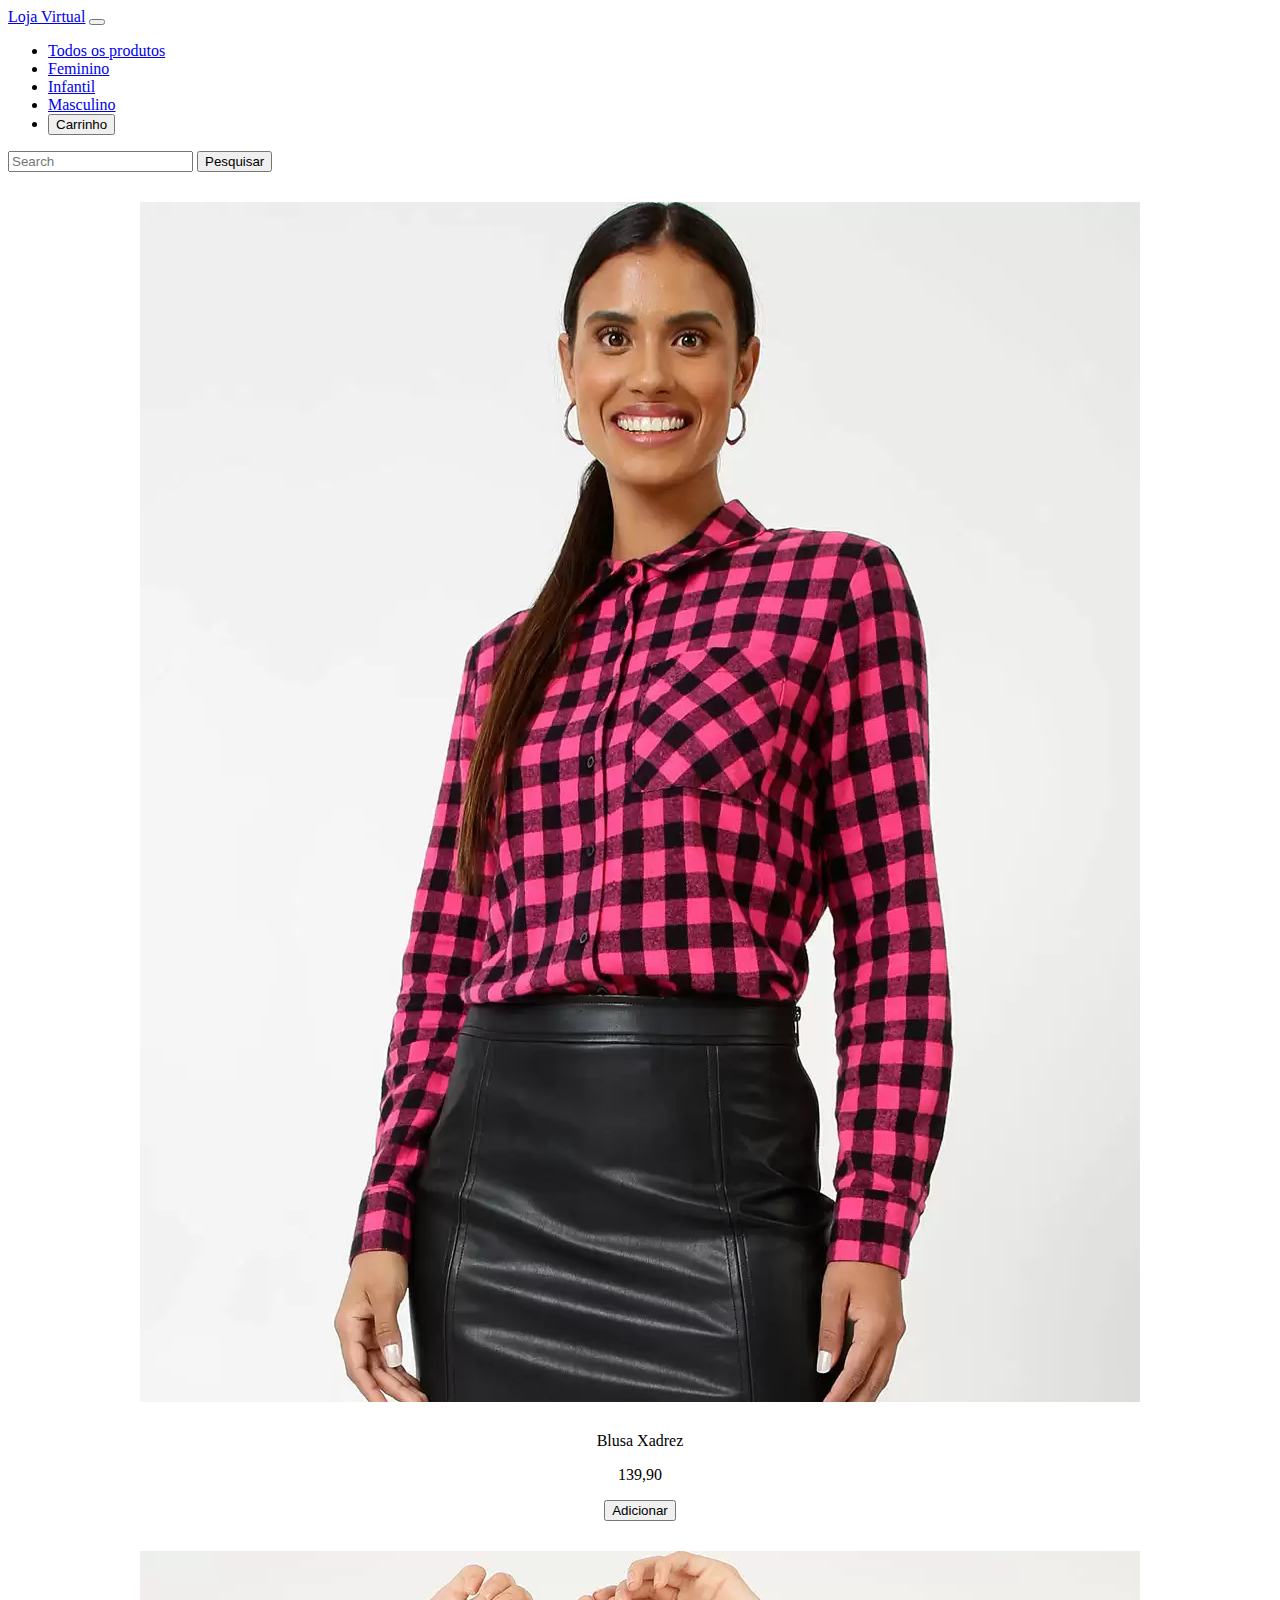
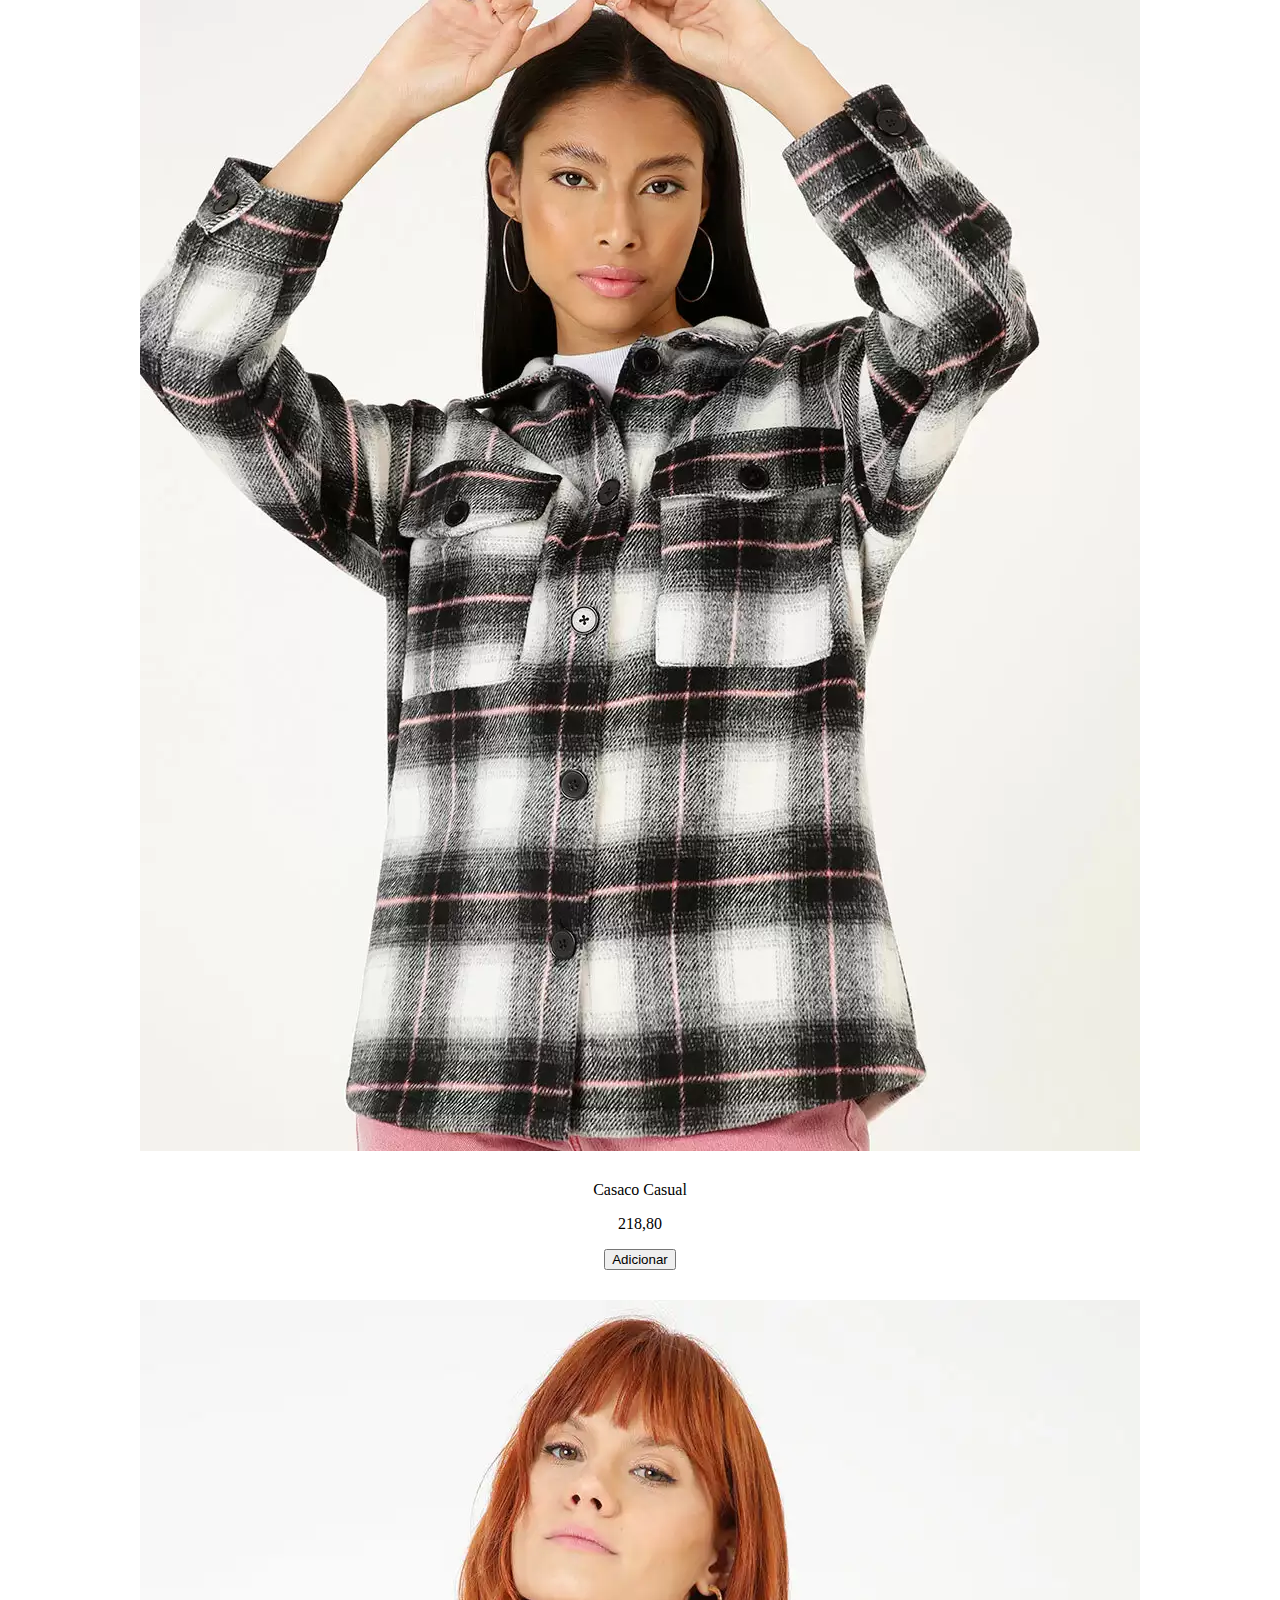
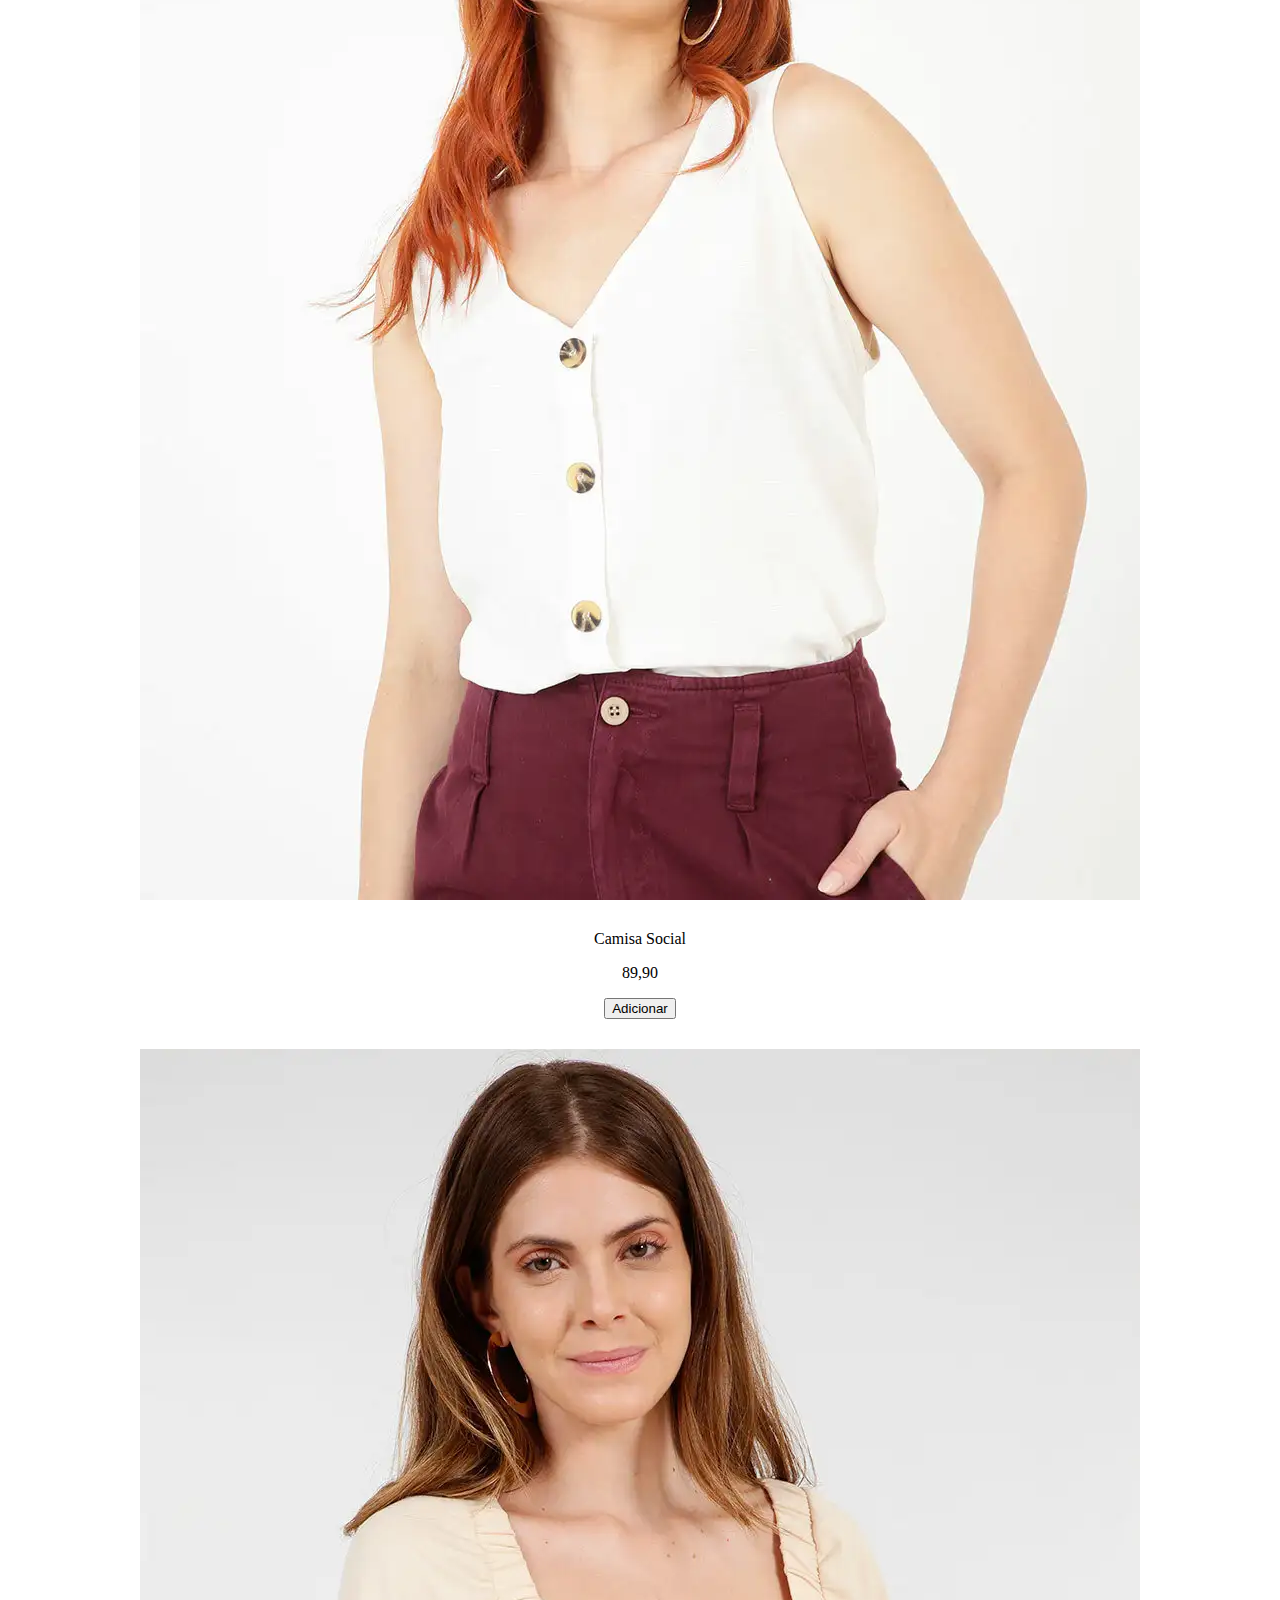
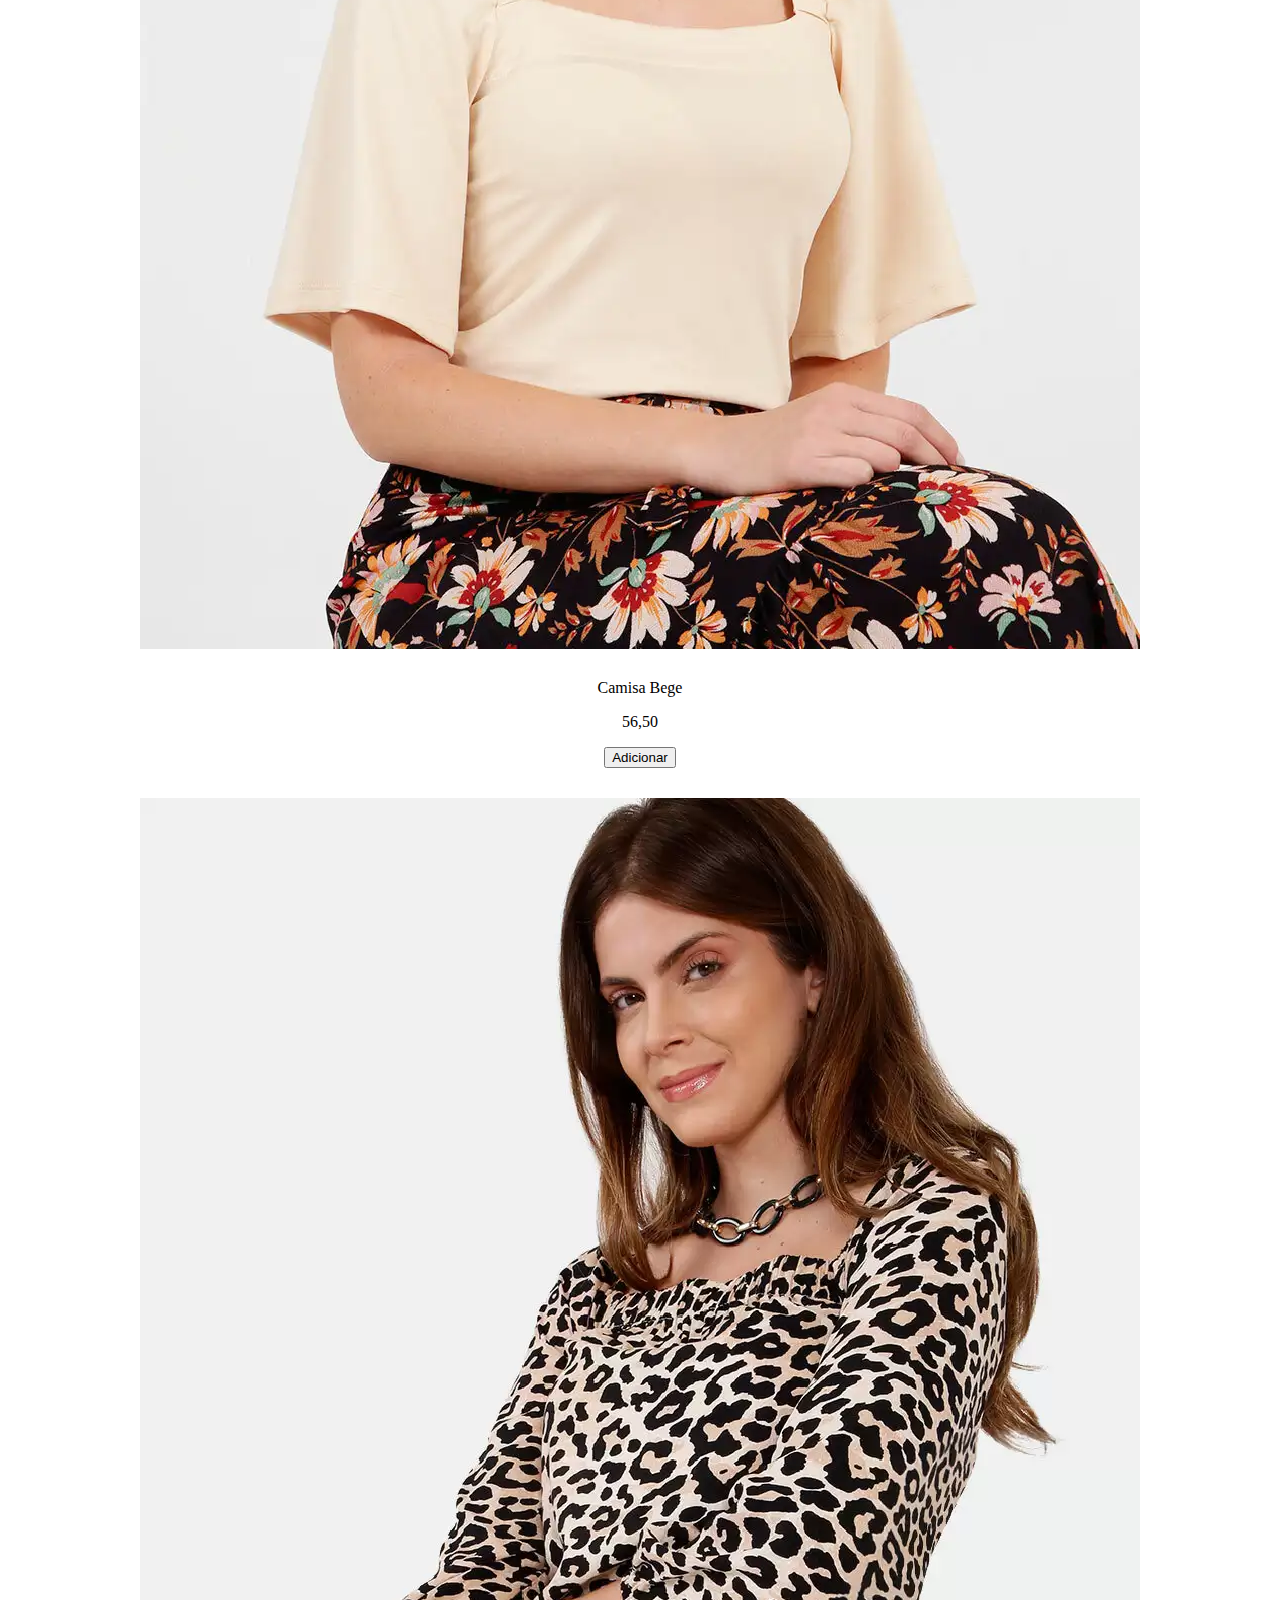
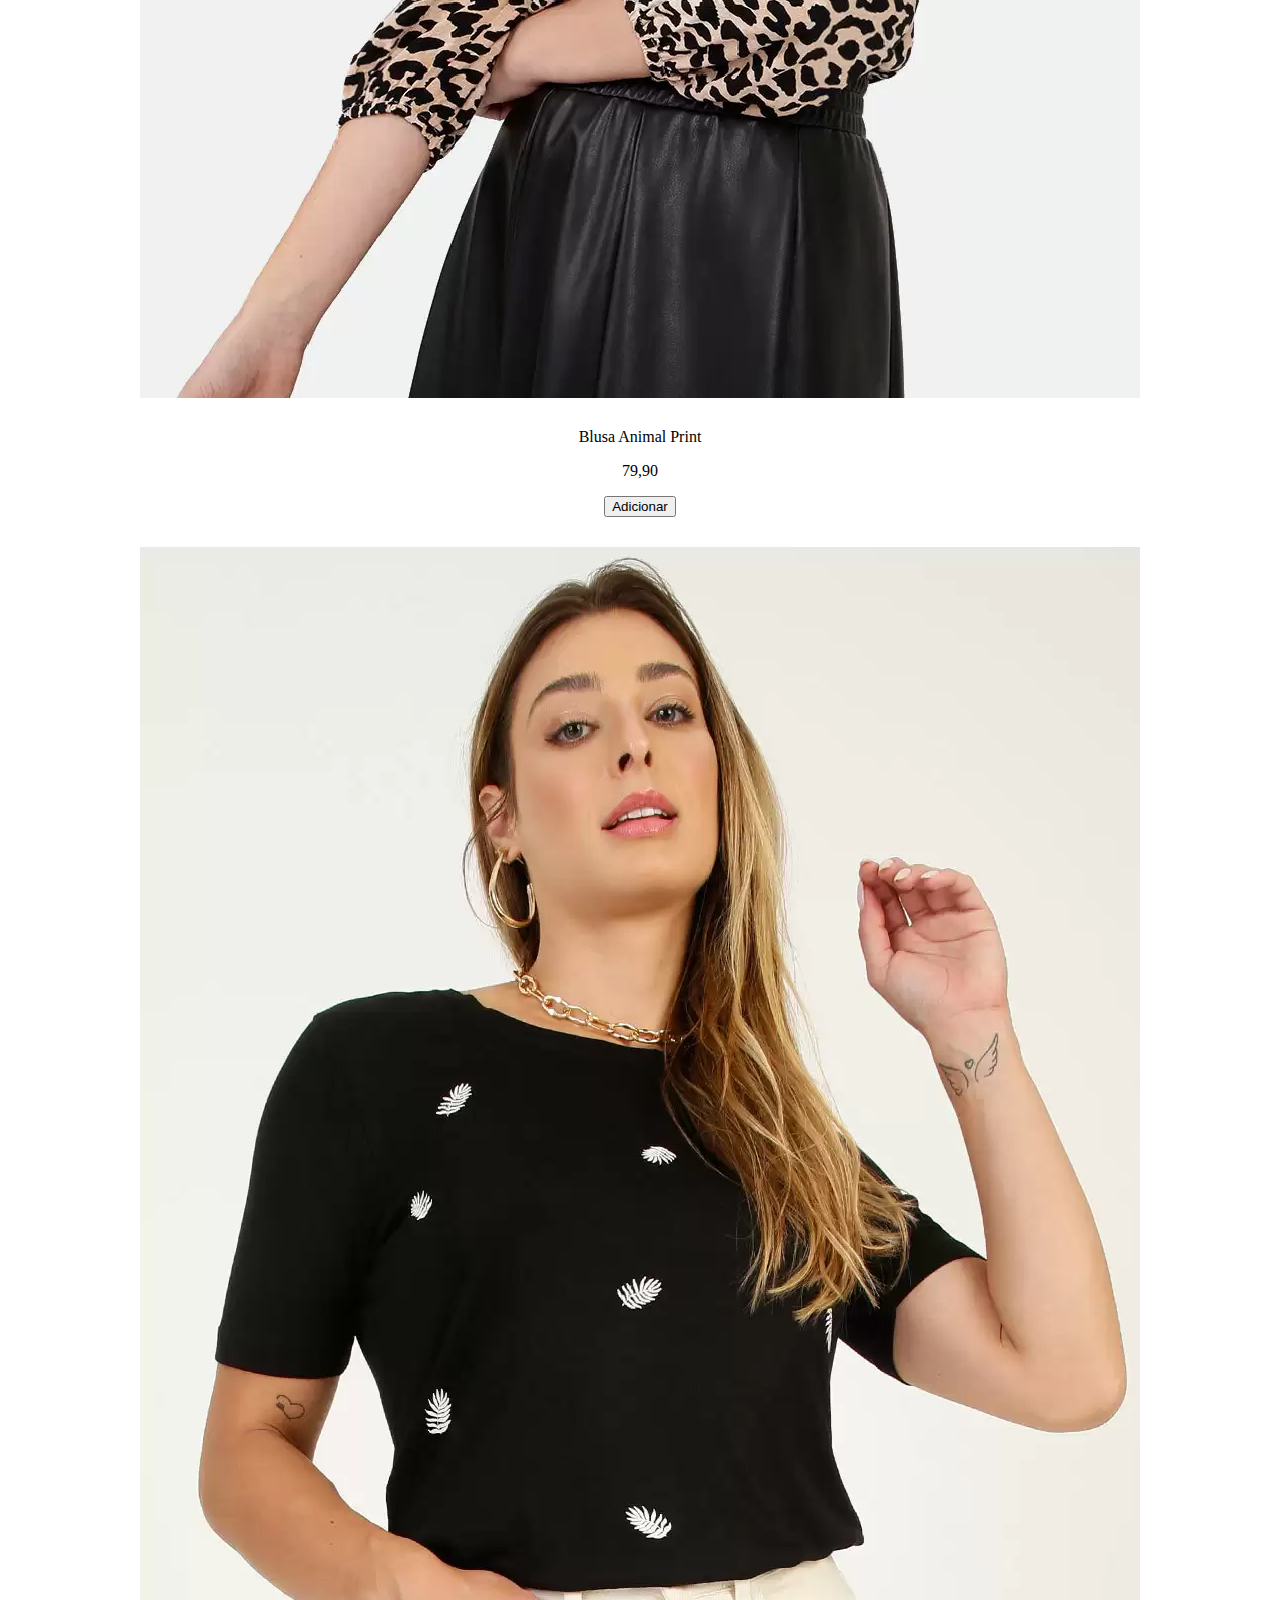
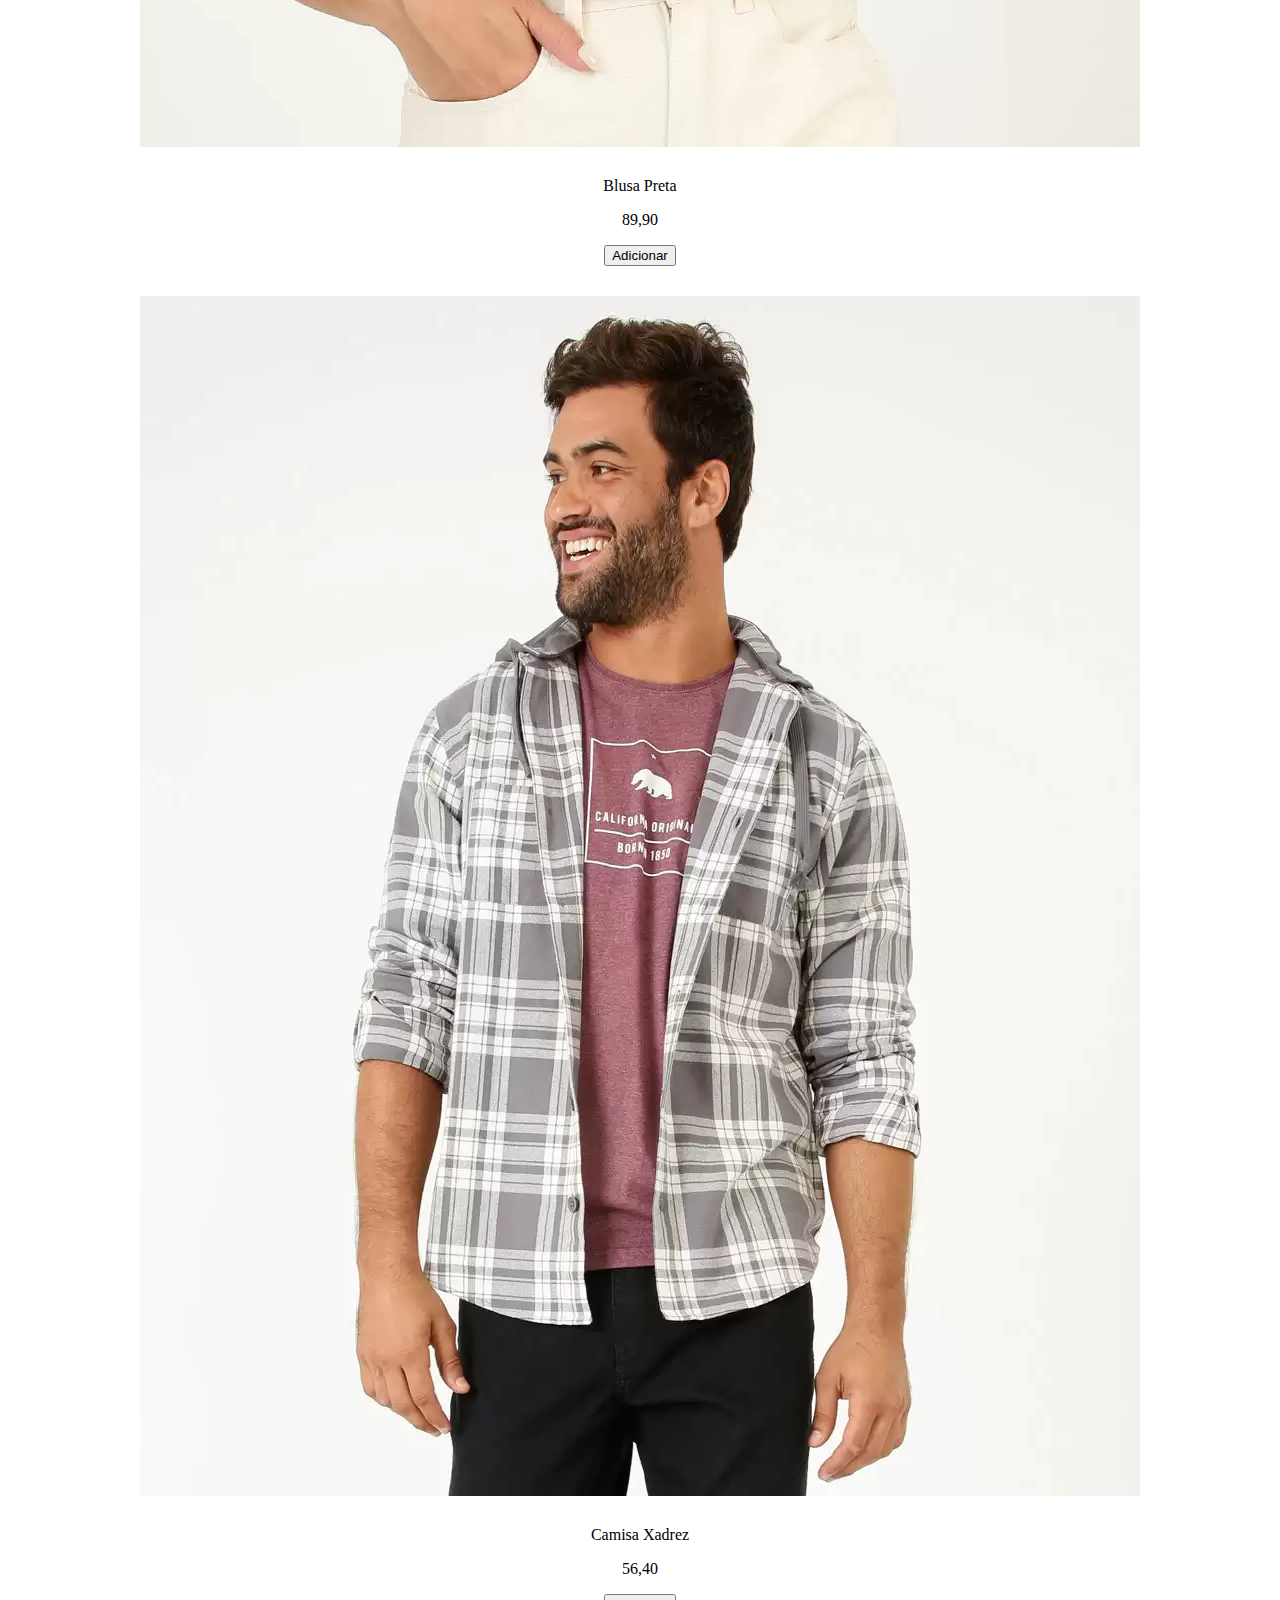
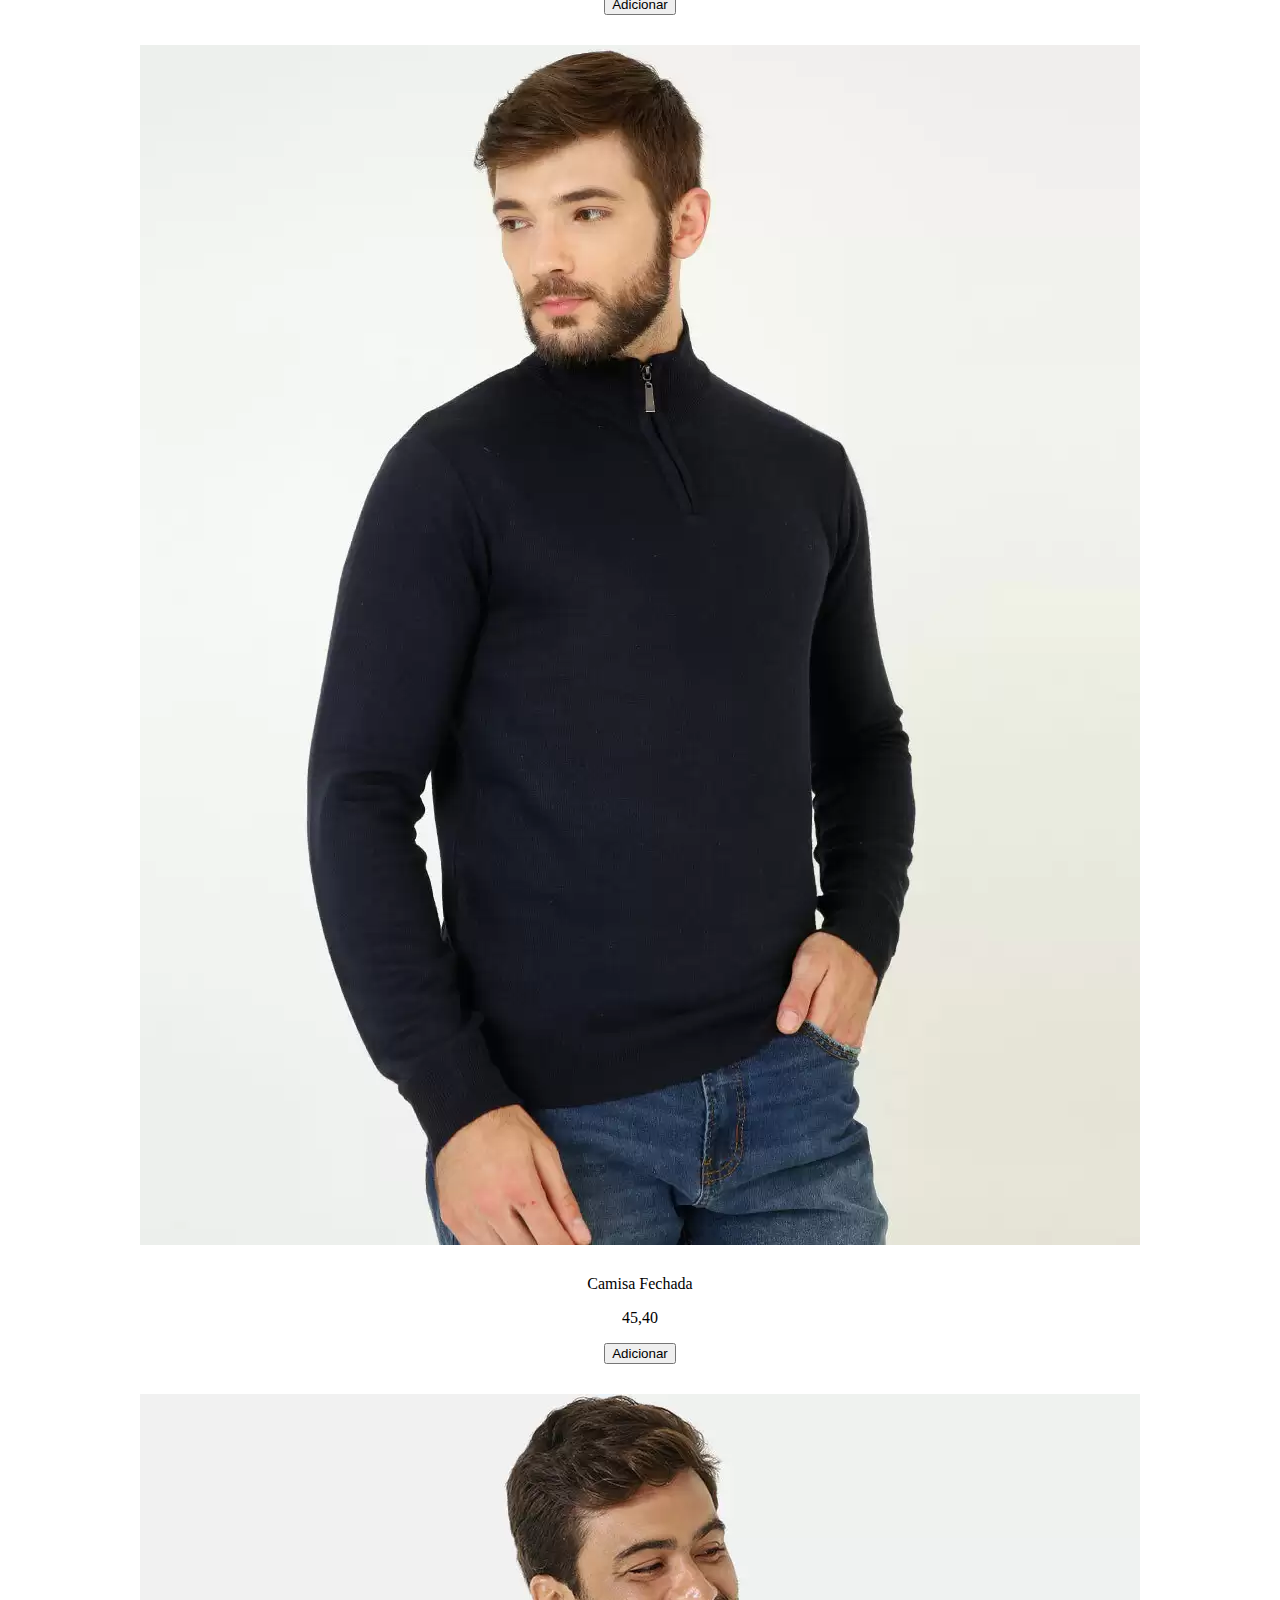
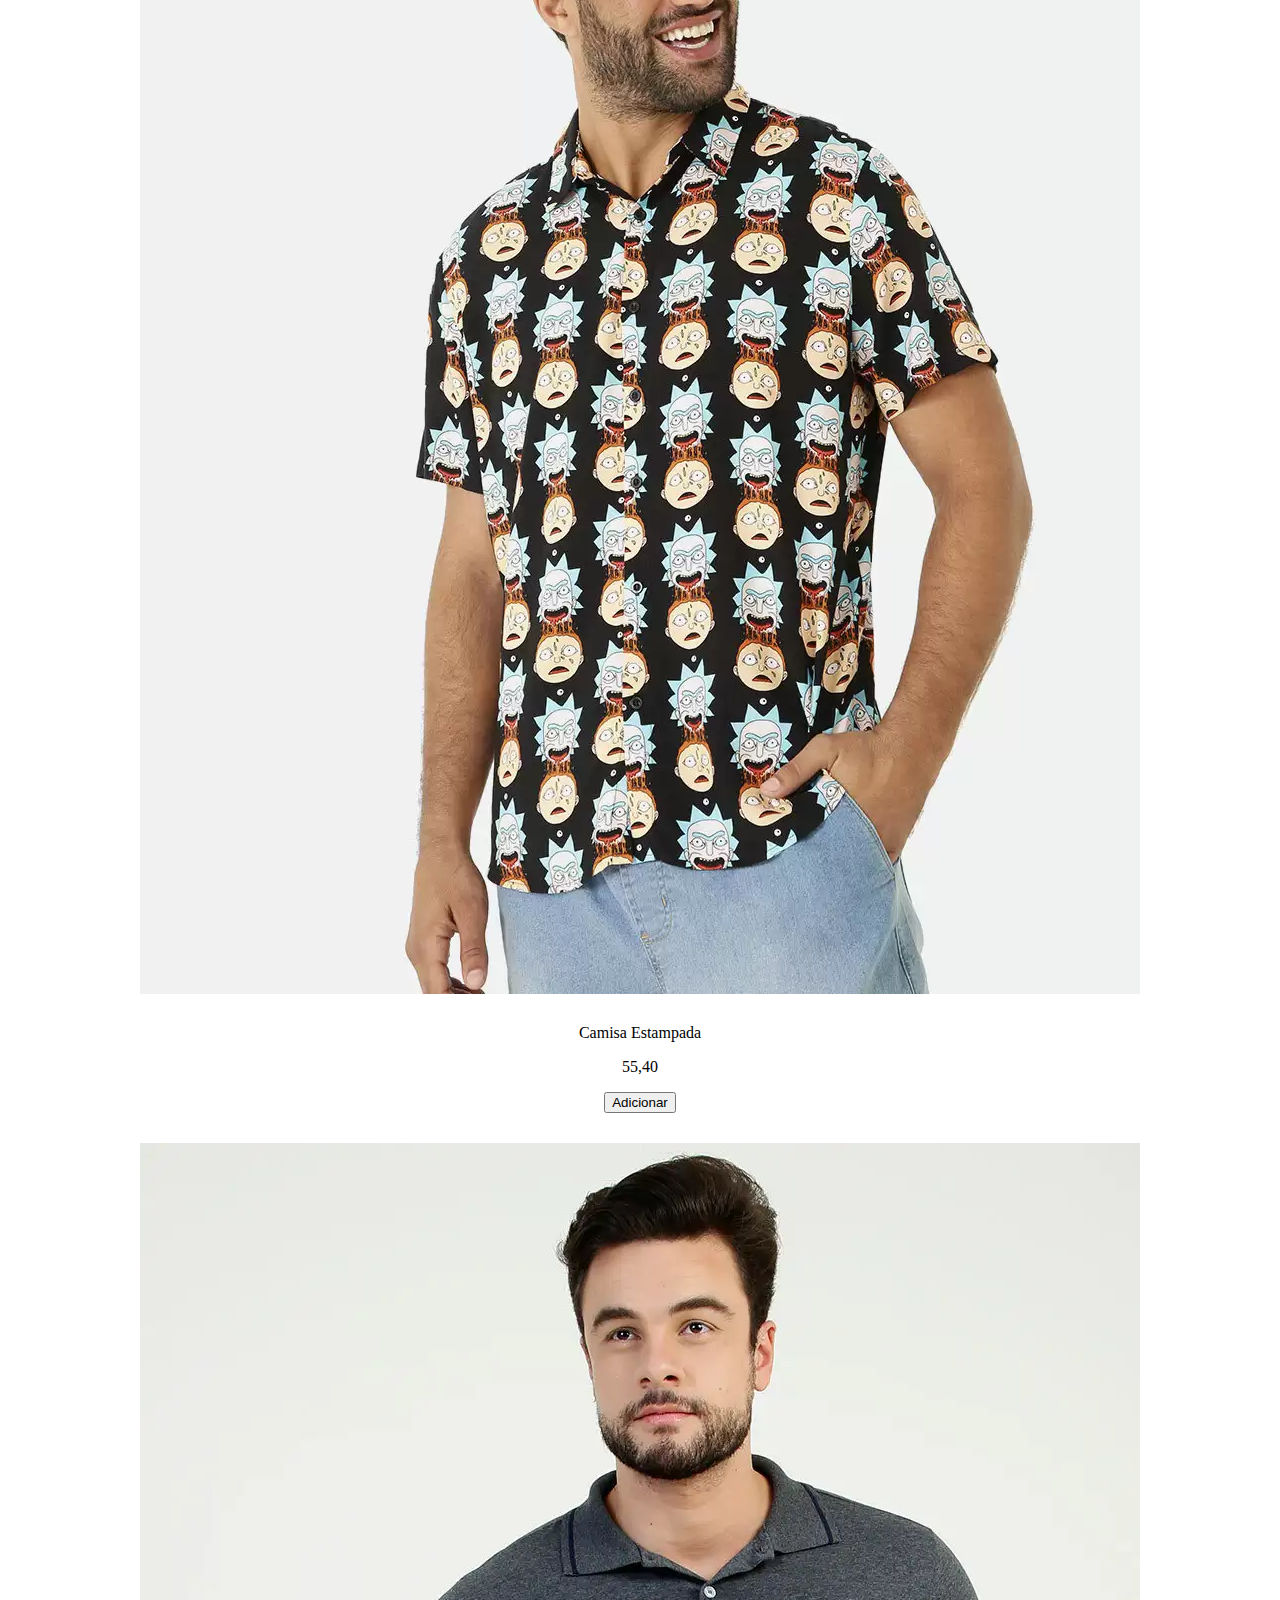
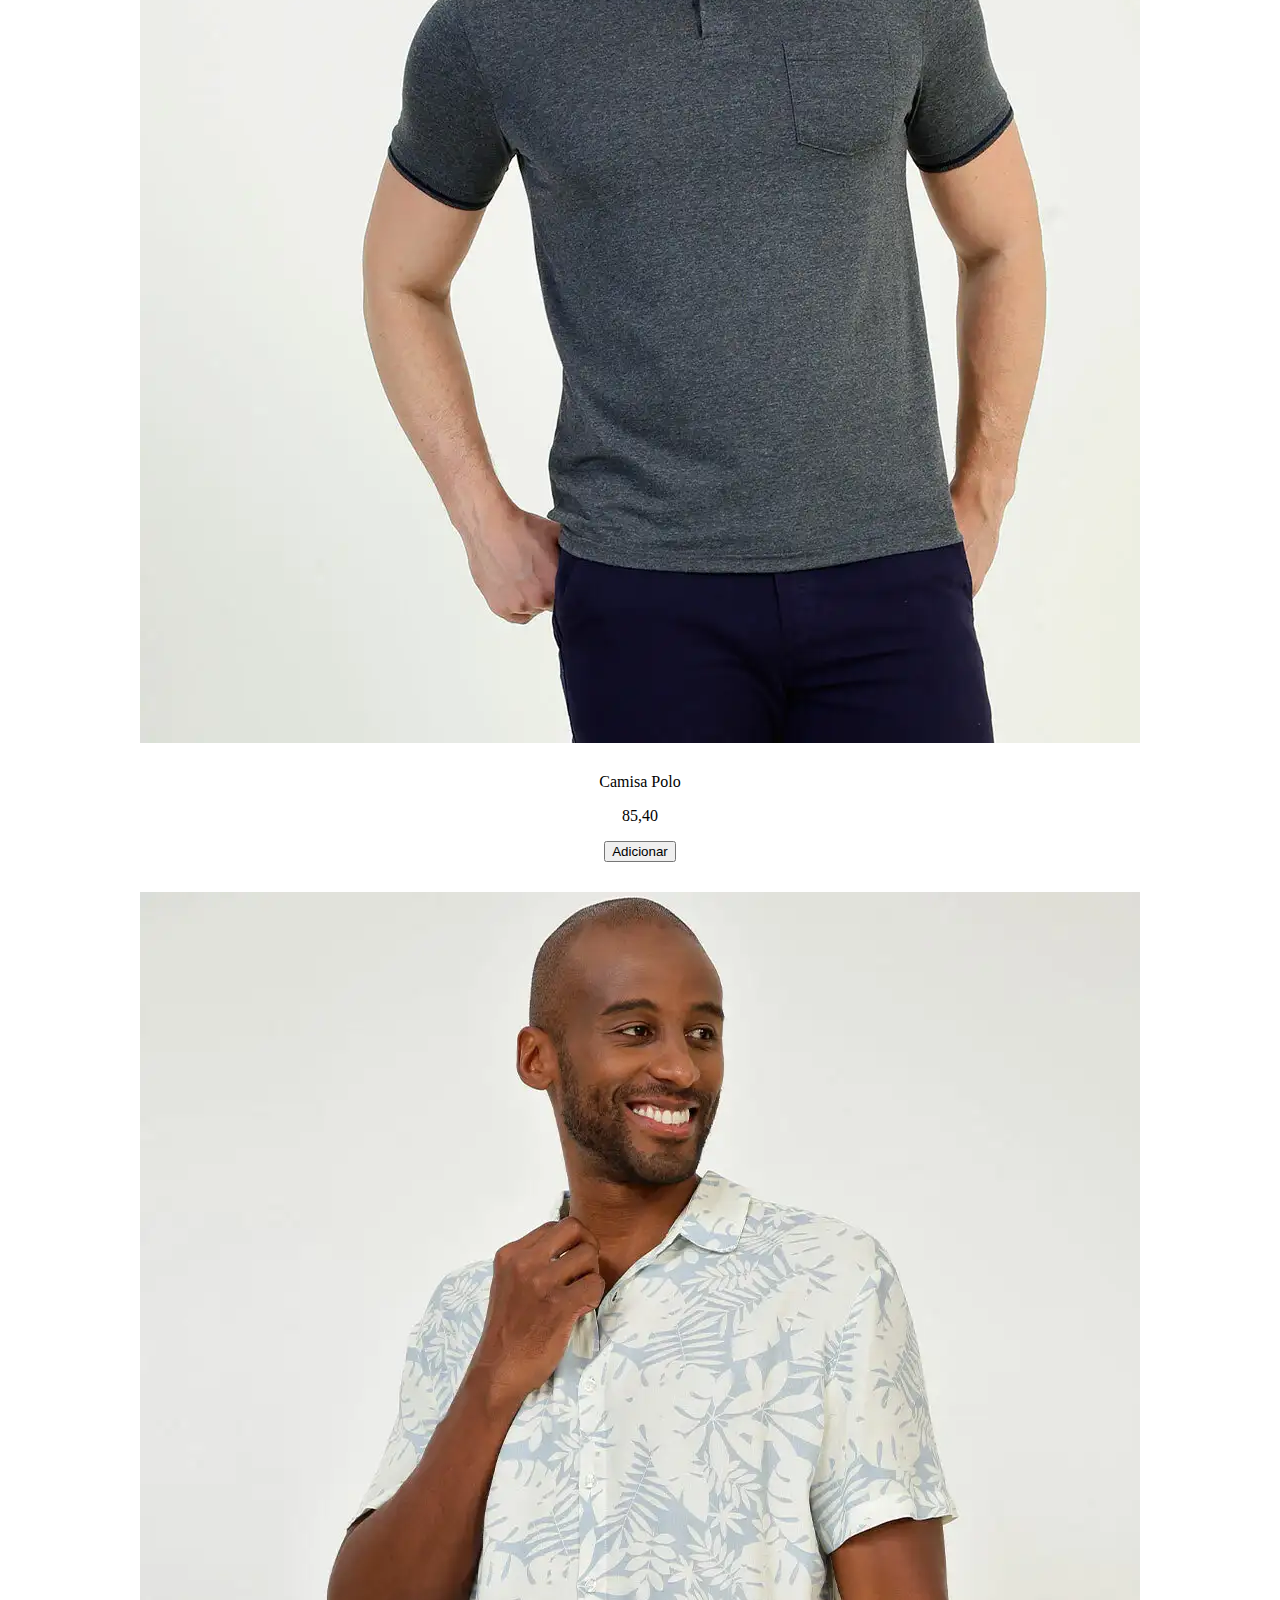
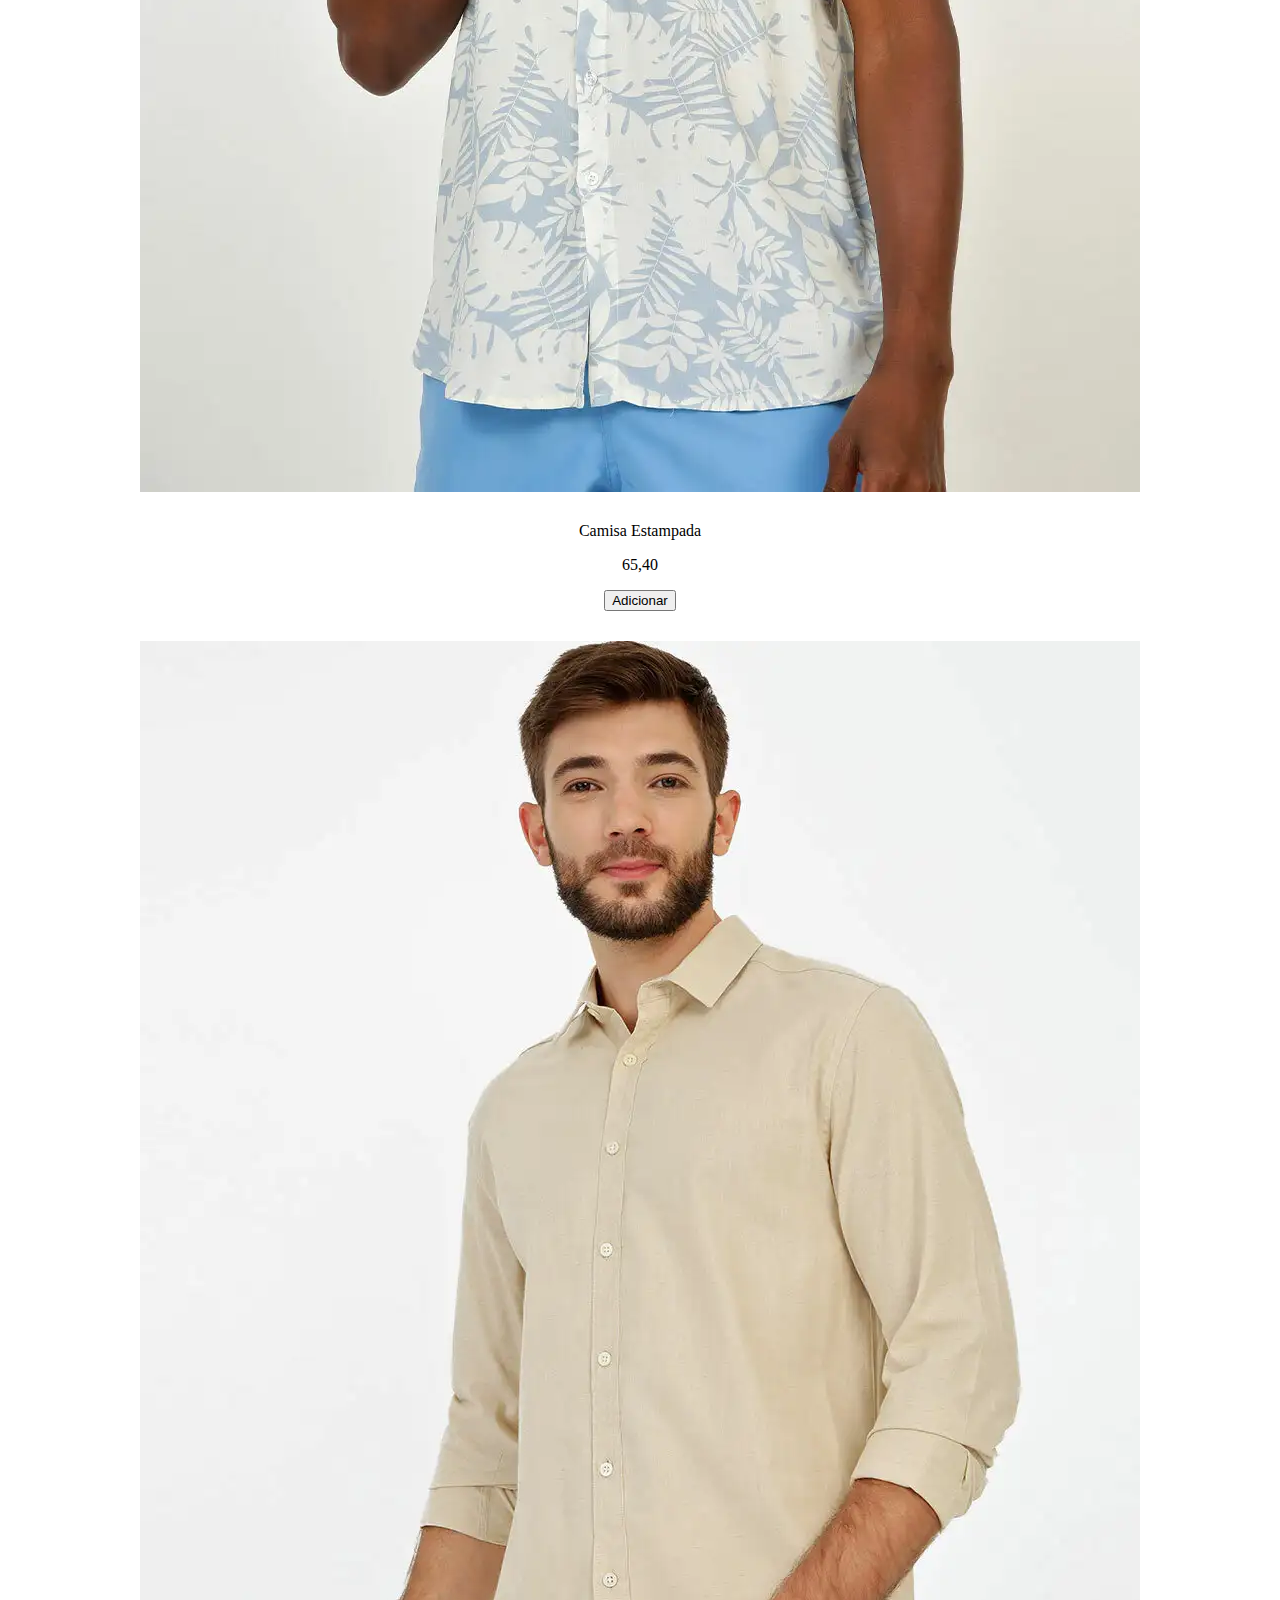
<file: index.html>
<!DOCTYPE html>
<html lang="pt-br">

<head>
  <meta charset="UTF-8">
  <meta http-equiv="X-UA-Compatible" content="IE=edge">
  <meta name="viewport" content="width=device-width, initial-scale=1.0">
  <title>Loja Virtual</title>
  <link rel="stylesheet" href="style.css">
  <script src="script.js"></script>

  <!-- Bootstrap -->
  <link href="https://cdn.jsdelivr.net/npm/bootstrap@5.3.0-alpha3/dist/css/bootstrap.min.css" rel="stylesheet" integrity="sha384-KK94CHFLLe+nY2dmCWGMq91rCGa5gtU4mk92HdvYe+M/SXH301p5ILy+dN9+nJOZ" crossorigin="anonymous">
  <script src="https://cdn.jsdelivr.net/npm/bootstrap@5.3.0-alpha3/dist/js/bootstrap.bundle.min.js" integrity="sha384-ENjdO4Dr2bkBIFxQpeoTz1HIcje39Wm4jDKdf19U8gI4ddQ3GYNS7NTKfAdVQSZe" crossorigin="anonymous"></script>
</head>

<body onload="listar('produtos')">

  <!-- Navbar -->
  <nav class="navbar navbar-expand-lg bg-body-tertiary">
    <div class="container-fluid">
      <a class="navbar-brand" href="#">Loja Virtual</a>
      <button class="navbar-toggler" type="button" data-bs-toggle="collapse" data-bs-target="#navbarSupportedContent" aria-controls="navbarSupportedContent" aria-expanded="false" aria-label="Toggle navigation">
        <span class="navbar-toggler-icon"></span>
      </button>

      <div class="collapse navbar-collapse" id="navbarSupportedContent">
        <ul class="navbar-nav me-auto mb-2 mb-lg-0">
          <li class="nav-item">
            <a class="nav-link" aria-current="page" href="#" onclick="listar('produtos')">Todos os produtos</a>
          </li>

          <li class="nav-item">
            <a class="nav-link" href="#" onclick="listar('feminino')">Feminino</a>
          </li>

          <li class="nav-item">
            <a class="nav-link" href="#" onclick="listar('infantil')">Infantil</a>
          </li>

          <li class="nav-item">
            <a class="nav-link" href="#" onclick="listar('masculino')">Masculino</a>
          </li>

          <li>
            <button type="button" class="btn btn-primary" data-bs-toggle="modal" data-bs-target="#exampleModal">Carrinho
            </button>
          </li>
        </ul>

        <!-- Pesquisar produtos -->
        <form class="d-flex" role="search">
          <input class="form-control me-2" id="termo" type="search" placeholder="Search" aria-label="Search">
          <input type="button" class="btn btn-success" value="Pesquisar" onclick="pesquisar()">
        </form>
      </div>
    </div>
  </nav>

  <main class="container">
    <div class="row" id="produtos"></div>
  </main>

  <!-- Modal exibir produtos selecionados no carrinho de compras-->
  <div class="modal fade" id="exampleModal" tabindex="-1" aria-labelledby="exampleModalLabel" aria-hidden="true">
    <div class="modal-dialog">
      <div class="modal-content">
        <div class="modal-header">
          <h1 class="modal-title fs-5" id="exampleModalLabel">Carrinho de compras</h1>
          <button type="button" class="btn-close" data-bs-dismiss="modal" aria-label="Close"></button>
        </div>
        <div class="modal-body">
          <div class="container">
            <div class="row" id="exibirCarrinho"></div>
          </div>
        </div>
        <div class="modal-footer">
          <button type="button" class="btn btn-primary">Salvar</button>
          <button type="button" class="btn btn-secondary" data-bs-dismiss="modal">Fechar</button>
        </div>
      </div>
    </div>
  </div>

</body>

</html>
</file>
<file: style.css>
.col-3 {
  text-align: center;
  margin-bottom: 30px;
}

.col-3 img {
  margin-bottom: 10px;
}

.navbar {
  margin-bottom: 30px;
}
</file>
